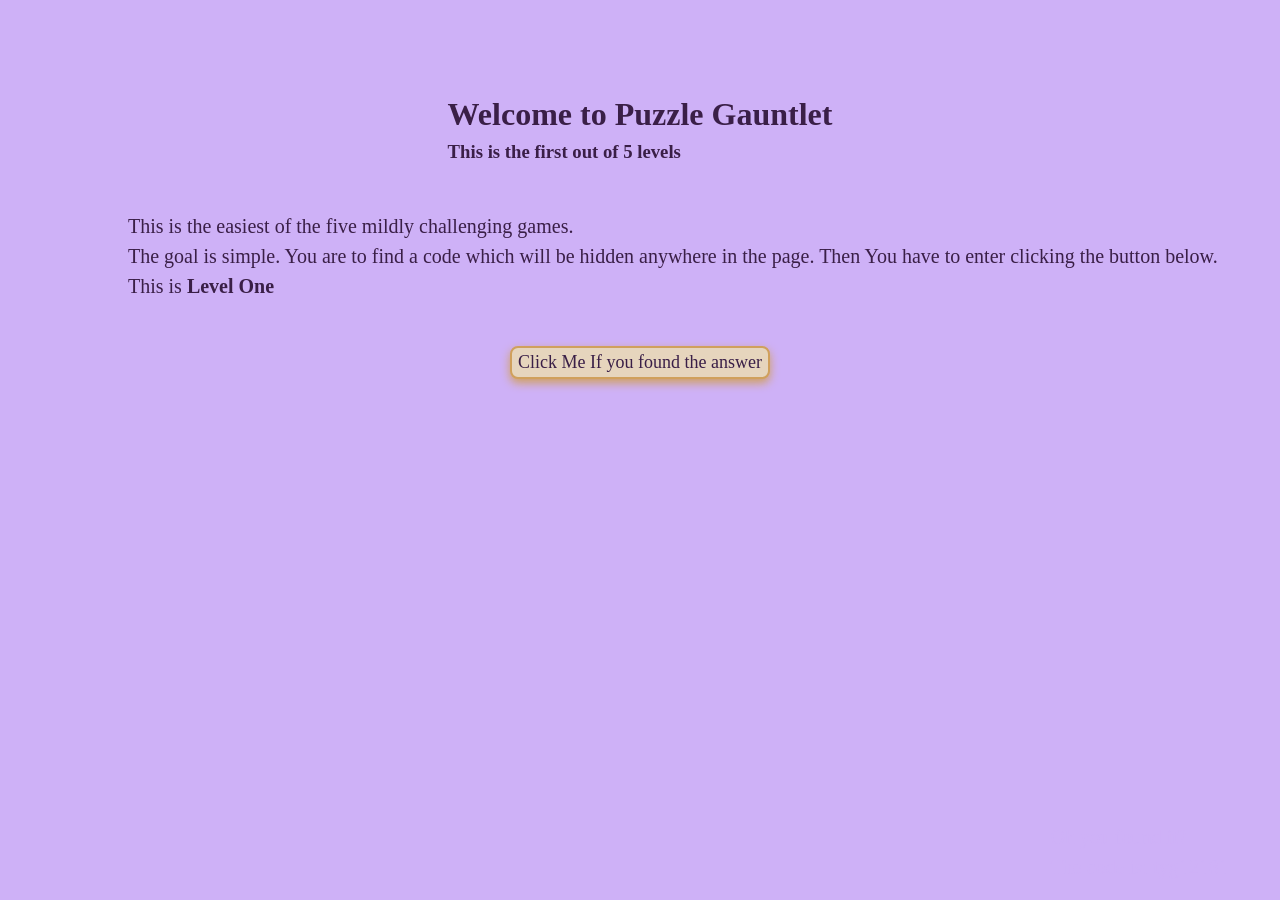
<file: index.html>
<!DOCTYPE html>
<html lang="en">
<head>
  <meta charset="UTF-8">
  <meta name="viewport" content="width=device-width, initial-scale=1.0">
  <title>Puzzle Gauntlet</title>
  <link rel="stylesheet" href="styleone.css">
  <script src="scriptone.js" defer></script>
</head>
<body>
  <div class="heading">
  <h1 class="main-heading">Welcome to Puzzle Gauntlet</h1>  
  <h3 class="level-heading">This is the first out of 5 levels</h3>
  </div>
  <div class="puzzle-container">
    <div class="text-container"><p id="txt-one">This is the easiest of the five mildly challenging games.</p> <p id="txt-two"> The goal is simple. You are to find a code which will be hidden anywhere in the page. Then You have to enter clicking the button below. </p>
    <p id="txt-three">This is <b>Level One</b></p></div>

    <button id="ans-btn">Click Me If you found the answer</button>
  </div>
  <div class="code-container">
    <p id="code">Oh you found it? <br> The code is: tyg12181
    </p>
  </div>

</body>
</html>
</file>
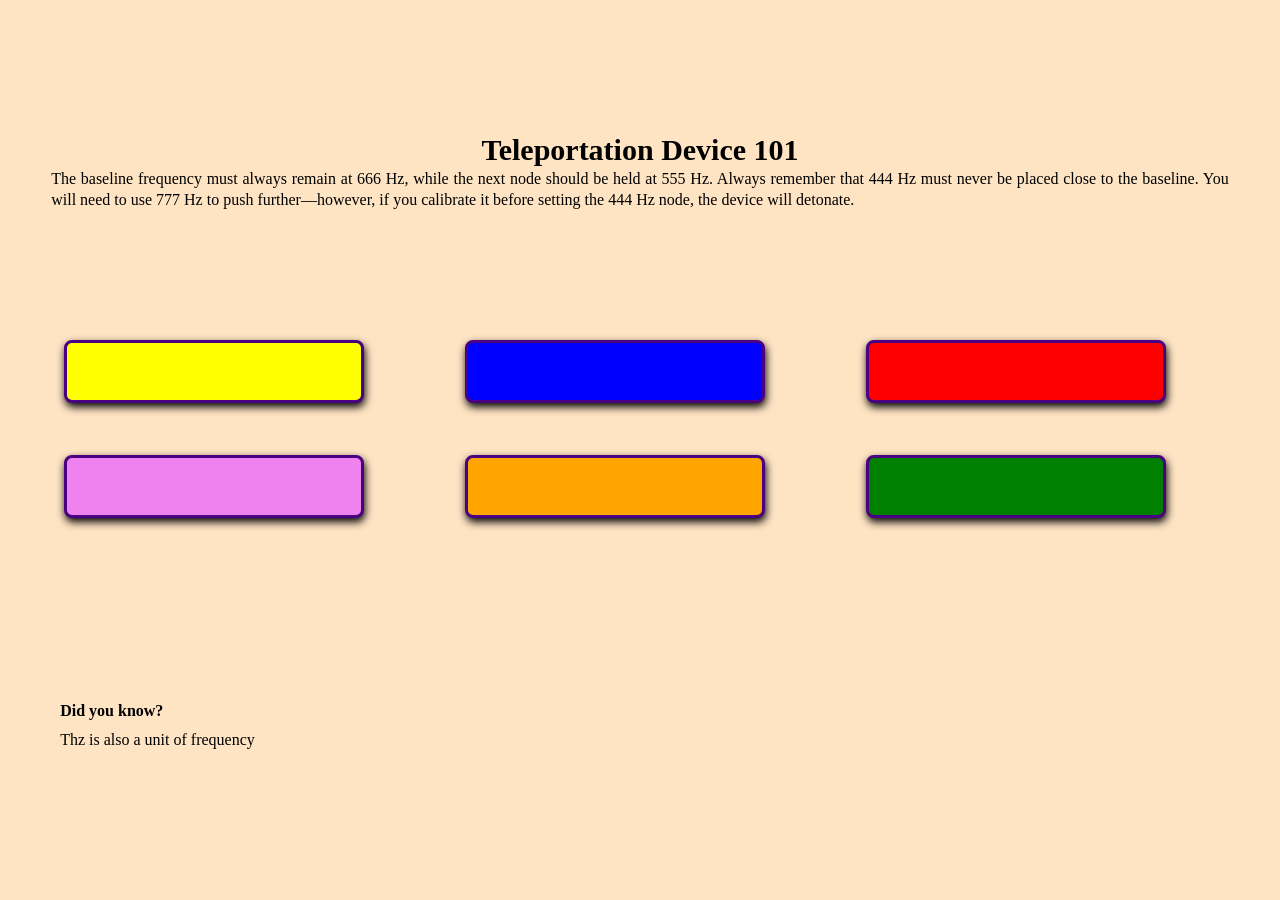
<file: level2.html>
<!DOCTYPE html>
<html lang="en">
<head>
  <meta charset="UTF-8">
  <meta name="viewport" content="width=device-width, initial-scale=1.0">
  <title>Level 2</title>
  <link rel="stylesheet" href="styletwo.css">
  <script src="scripttwo.js" defer></script>
</head>
<body>
  <div class="main">
    <div class="text-container">
  <div class="hints-container">
    <h3>Teleportation Device 101</h3>
    <p>The baseline frequency must always remain at 666 Hz, while the next node should be held at 555 Hz. Always remember that 444 Hz must never be placed close to the baseline. You will need to use 777 Hz to push further—however, if you calibrate it before setting the 444 Hz node, the device will detonate.  </p>
  </div>
  
  </div>
  <div class="btn-container">
    <button id="btn-yellow"></button>
    <button id="btn-blue"></button>
    <button id="btn-red"></button>
    <button id="btn-violet"></button>
    <button id="btn-orange"></button>
    <button id="btn-green"></button>
  </div><div class="funfact-container">
  <h4>Did you know?</h4>
  <p>Thz is also a unit of frequency</p>
  </div>
  </div>
</body>
</html>
</file>
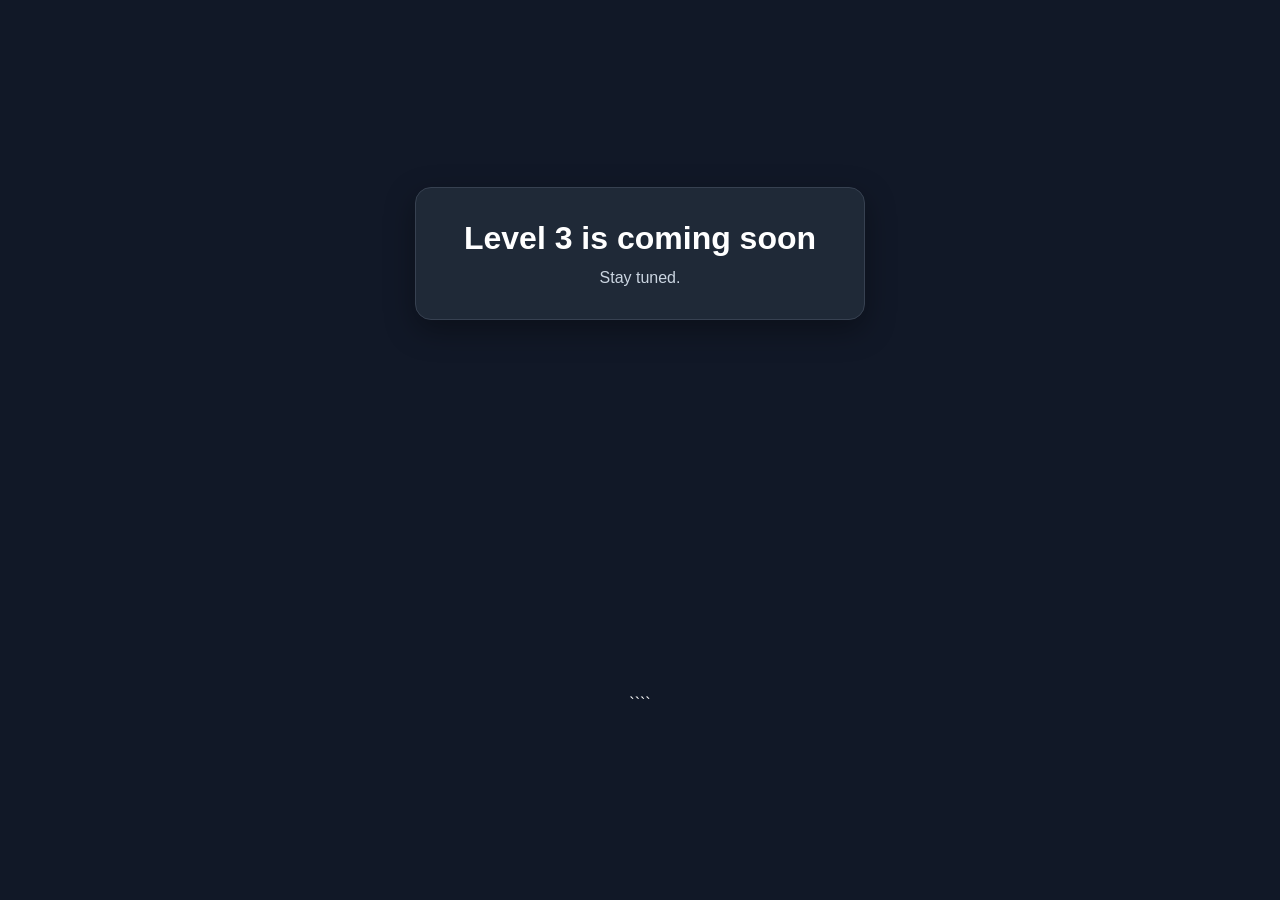
<file: level3.html>
<!doctype html>
<html lang="en">
  <head>
    <meta charset="utf-8" />
    <meta name="viewport" content="width=device-width, initial-scale=1" />
    <title>Level 3</title>
    <style>
      /* ...existing code... */
      body {
        margin: 0;
        min-height: 100vh;
        display: grid;
        place-items: center;
        font-family: Arial, sans-serif;
        background: #111827;
        color: #ffffff;
      }

      .message {
        text-align: center;
        padding: 2rem 3rem;
        border: 1px solid #374151;
        border-radius: 16px;
        background: #1f2937;
        box-shadow: 0 10px 30px rgba(0, 0, 0, 0.35);
      }

      h1 {
        margin: 0;
        font-size: 2rem;
      }

      p {
        margin: 0.75rem 0 0;
        color: #cbd5e1;
      }
    </style>
  </head>
  <body>
    <div class="message">
      <h1>Level 3 is coming soon</h1>
      <p>Stay tuned.</p>
    </div>
  </body>
</html>
````
</file>
<file: styleone.css>
*{
  box-sizing: border-box;
  margin: 0;
  color: #3A1F47;
  line-height: 1.5;
  font-family:  Georgia, serif;
}

body{
  background-color: rgb(206, 177, 247);
  display: flex;
  min-height: 99vh;
  
  flex-direction: column;
}
div{
  display: flex;
  flex-direction: column;
}
button{
  
  border-radius: 8px;
  font-size: large;
  margin-top: 5vh;
  align-self: center;
  max-width: fit-content;
  border: 2px solid #d0a05c;
  background: #e6d5bd;
  cursor: pointer;
  box-shadow: 0 4px 10px #d0a05c;
  transition: 0.3s ease, box-shadow 0.3s ease;
}
p{
  font-size: 20px;
}
.heading{
  align-self: center;
  padding-top: 10vh;
}
.level-heading{
  
  text-align: left;
}
.text-container{
  min-height: max-content;
  margin-top: 5vh;
  margin-left: 10vw;
  text-align: left;
}
#text-two{
  line-height: 1 !important;
}
#text-three{
  
  padding-top: 10vh;
}
.code-container{
  position: fixed;
  bottom: 2vh;
  right: 4vw;
}
#code{
  color: rgb(206, 177, 247);
}
button:hover{
  
  transform: translateY(-2px) scale(1.05);

}
</file>
<file: styletwo.css>
*{
  box-sizing: border-box;
  margin: 0;
  line-height: 1.3;
  font-family: cursive , fantasy;
}
body{
  background-color: bisque;
  min-height: 99vh;
  min-width: 99vw;
}
.main{
  min-height: 100vh;
  min-width: 100vw;
  display: flex;
  flex-direction: column;
  align-items: center;
  justify-content: space-evenly;
  
}
.text-container {
  display: flex;
  margin-top: 10px;
  margin-bottom: 10px;
  margin-left: 4vw;
  margin-right: 4vw;
}

h3{
  font-size: 30px;
  text-align: center;
}
.text-container p{
  margin-top: auto;
  margin-bottom: auto;
  text-align: justify;
}
.btn-container{
  left: auto;
  right: auto;
  width: 90%;
  display: grid;
  grid-template-columns: repeat(3,1fr);
  gap: 4vw;
}
button{
  border-radius: 8px;
  box-shadow: 1px 4px 8px black;
  width: 27vw;
  height: 7vh;
  max-width: 300px;
  max-height: 30pc;
  cursor: pointer;
  transition: ease 0.2s;
  
}
.funfact-container{
  align-self: flex-start;
  display: block;
  width: 80%;
  margin-left: 4vw;
  margin-top: 6vh;
  margin-bottom: 20px;
  
}
.funfact-container *{
  margin: 1vh;
}
button:hover{
  transform: translateY(2px) scale(0.95);
}
#btn-orange{
  background-color: orange;
  border: 3px solid indigo;
}
#btn-red{
  background-color: red;
  border: 3px solid indigo;
}
#btn-blue{
  background-color: blue;
  border: 3px solid indigo;
}
#btn-green{
  background-color: green;
  border: 3px solid indigo;
}
#btn-yellow{
  background-color: yellow;
  border: 3px solid indigo;
}
#btn-violet{
  background-color: violet;
  border: 3px solid indigo;
}
.pressed{
  transform: translateY(2px) scale(0.95);
  border:2px solid black !important;
  background-color: grey !important;

}
</file>
